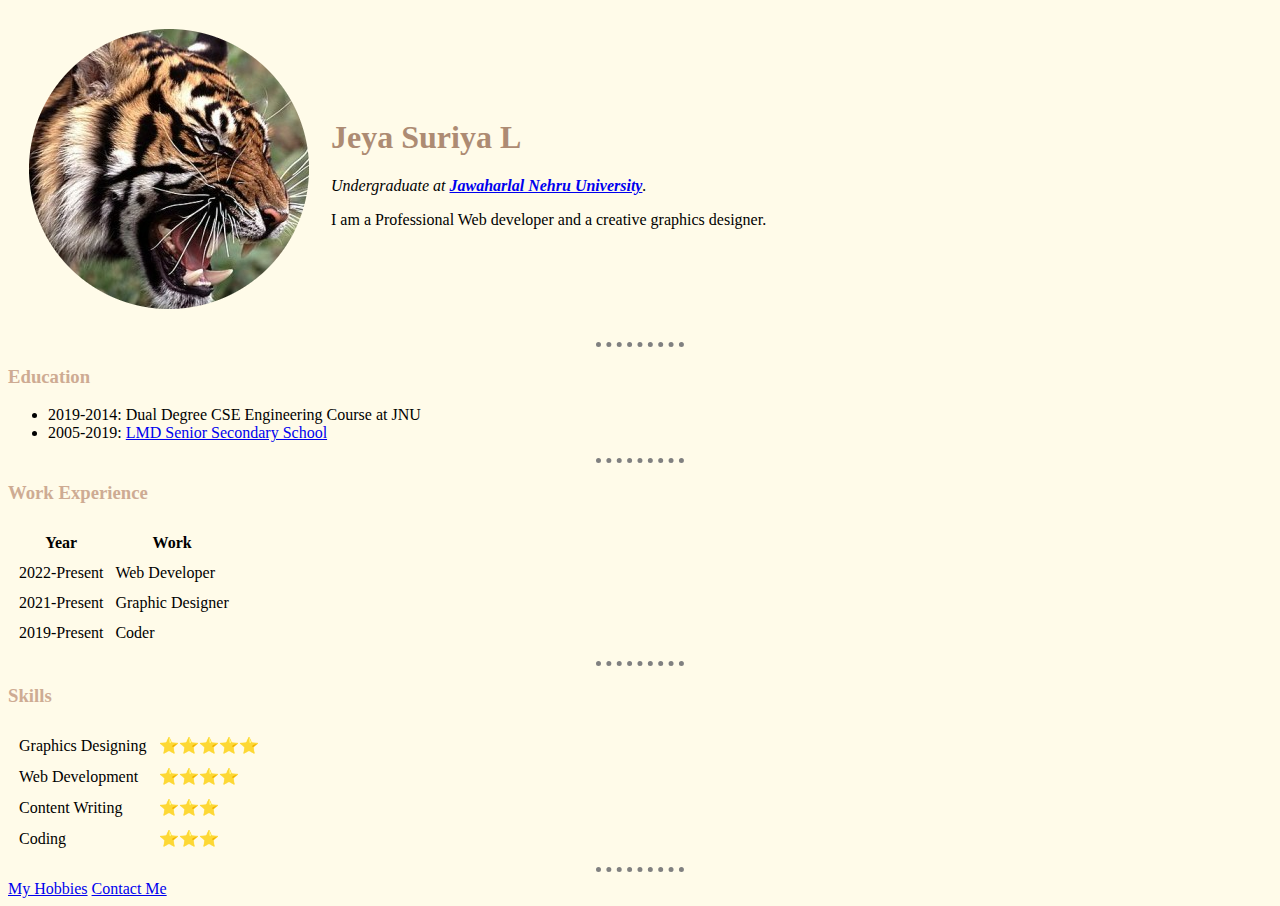
<file: index.html>
<!DOCTYPE html>
<html lang="en" dir="ltr">

<head>
  <meta charset="utf-8">
  <title>Suriya's Personal Site</title>
  <link rel="stylesheet" href="css/styles.css">
</head>

<body>
  <table cellspacing = "20">
    <tr>
      <td><img src="Images/ProfilePic.png" alt="Suriya Profile Picture"/></td>
      <td><h1>Jeya Suriya L</h1>
      <p><em>Undergraduate at <strong><a href="https://www.jnu.ac.in/main/">Jawaharlal Nehru University</a></strong>.</em></p>
      <p>I am a Professional Web developer and a creative graphics designer.</p></td>
    </tr>
  </table>
  <hr />
  <h3>Education</h3>
  <ul>
    <li>2019-2014: Dual Degree CSE Engineering Course at JNU</li>
    <li>2005-2019: <a href="https://www.lmdadhaschool.com/contact-us.html">LMD Senior Secondary School</a></li>
  </ul>
  <hr />
  <h3>Work Experience</h3>
  <table cellspacing = "10">
  <thead>
    <tr>
      <th>Year</th>
      <th>Work</th>
    </tr>
  </thead>
  <tbody>
    <tr>
      <td>2022-Present</td>
      <td>Web Developer</td>
    </tr>
    <tr>
      <td>2021-Present</td>
      <td>Graphic Designer</td>
    </tr>
    <tr>
      <td>2019-Present</td>
      <td>Coder</td>
    </tr>
  </tbody>
  </table>
  <hr />
  <h3>Skills</h3>
    <table cellspacing = "10">
        <tr>
          <td>Graphics Designing</td>
          <td>⭐⭐⭐⭐⭐</td>
        </tr>
        <tr>
          <td>Web Development</td>
          <td>⭐⭐⭐⭐</td>
        </tr>
        <tr>
          <td>Content Writing</td>
          <td>⭐⭐⭐</td>
        </tr>
        <tr>
          <td>Coding</td>
          <td>⭐⭐⭐</td>
        </tr>
  </table>
  <hr />
  <a href="hobbies.html">My Hobbies</a>
  <a href="contactme.html">Contact Me</a>
</body>

</html>
</file>
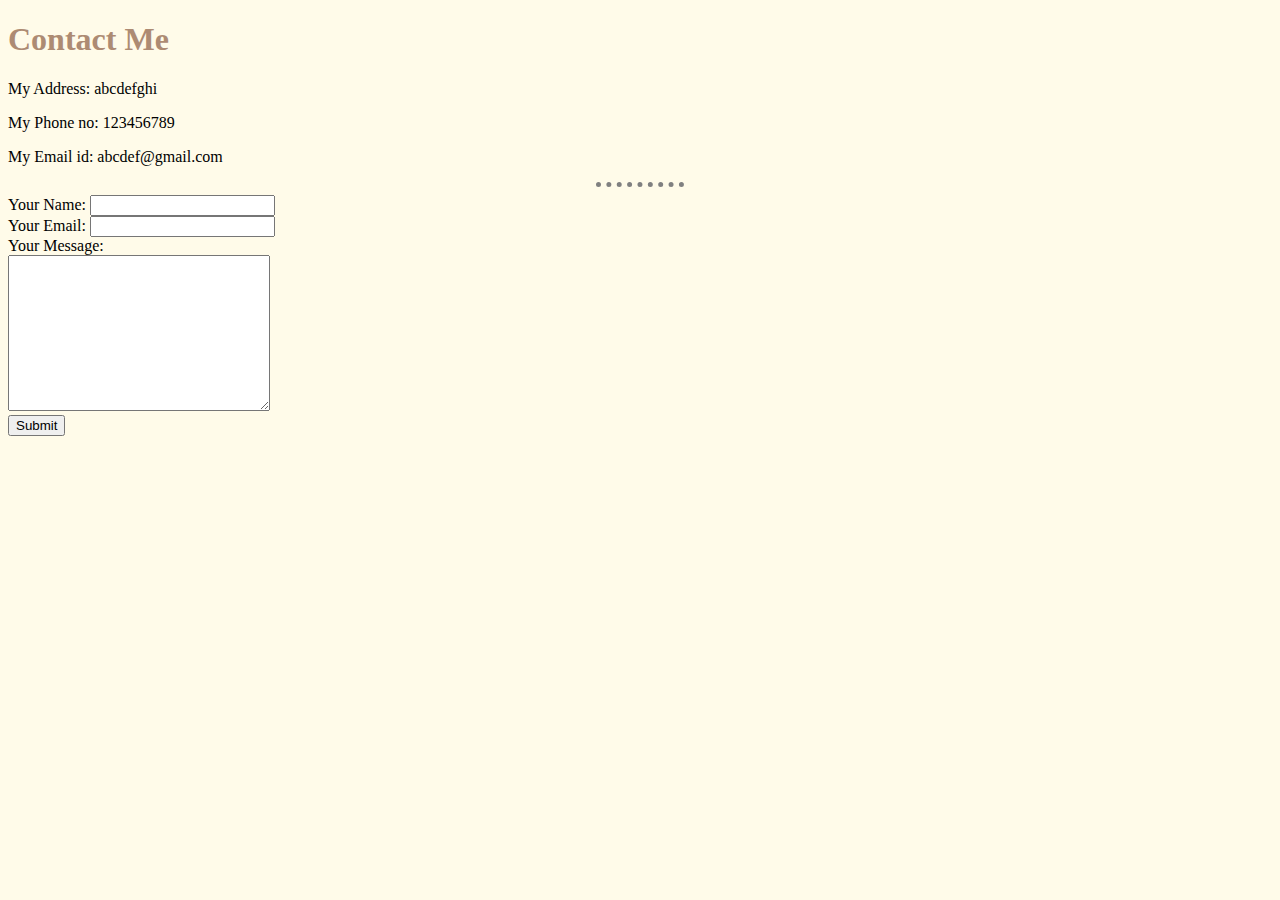
<file: contactme.html>
<!DOCTYPE html>
<html lang="en" dir="ltr">
  <head>
    <meta charset="utf-8">
    <title>Contact Me</title>
    <link rel="stylesheet" href="css/styles.css">
  </head>
  <body>
    <h1>Contact Me</h1>
    <p>My Address: abcdefghi</p>
    <p>My Phone no: 123456789</p>
    <p>My Email id: abcdef@gmail.com</p>
    <hr />
    <form enctype="text/plain" action="mailto: jsuriya9102@gmail.com" method="post">
      <label>Your Name:</label>
      <input type="text" name="yourName" value=""/><br />
      <label>Your Email:</label>
      <input type="email" name="yourEmail" value=""/><br />
      <label>Your Message:</label><br />
      <textarea rows="10" cols="30" name="yourMessage"></textarea><br />
      <input type="submit" name=""/>
    </form>
  </body>
</html>
</file>
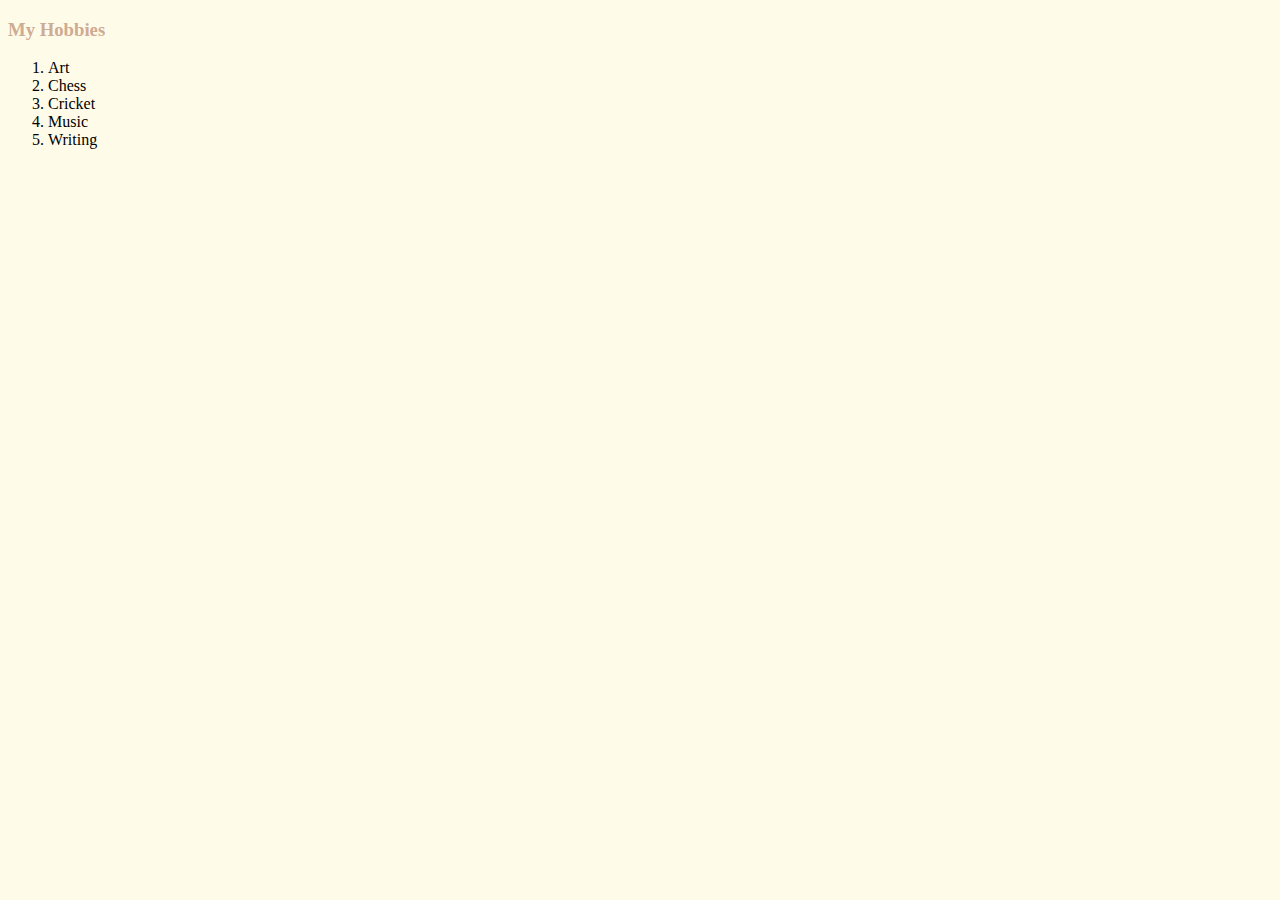
<file: hobbies.html>
<!DOCTYPE html>
<html lang="en" dir="ltr">
  <head>
    <meta charset="utf-8">
    <title>My Hobbies</title>
    <link rel="stylesheet" href="css/styles.css">
  </head>
  <body>
    <h3>My Hobbies</h3>
    <ol>
      <li>Art</li>
      <li>Chess</li>
      <li>Cricket</li>
      <li>Music</li>
      <li>Writing</li>
    </ol>
  </body>
</html>
</file>
<file: css/styles.css>
body {
  background-color: #FFFBE9;
}
hr {
  border-style: dotted none none;
  border-color: grey;
  border-width: 5px;
  width: 7%;
}
h1{
  color: #AD8B73;
}
h3{
  color: #CEAB93;
}
</file>
